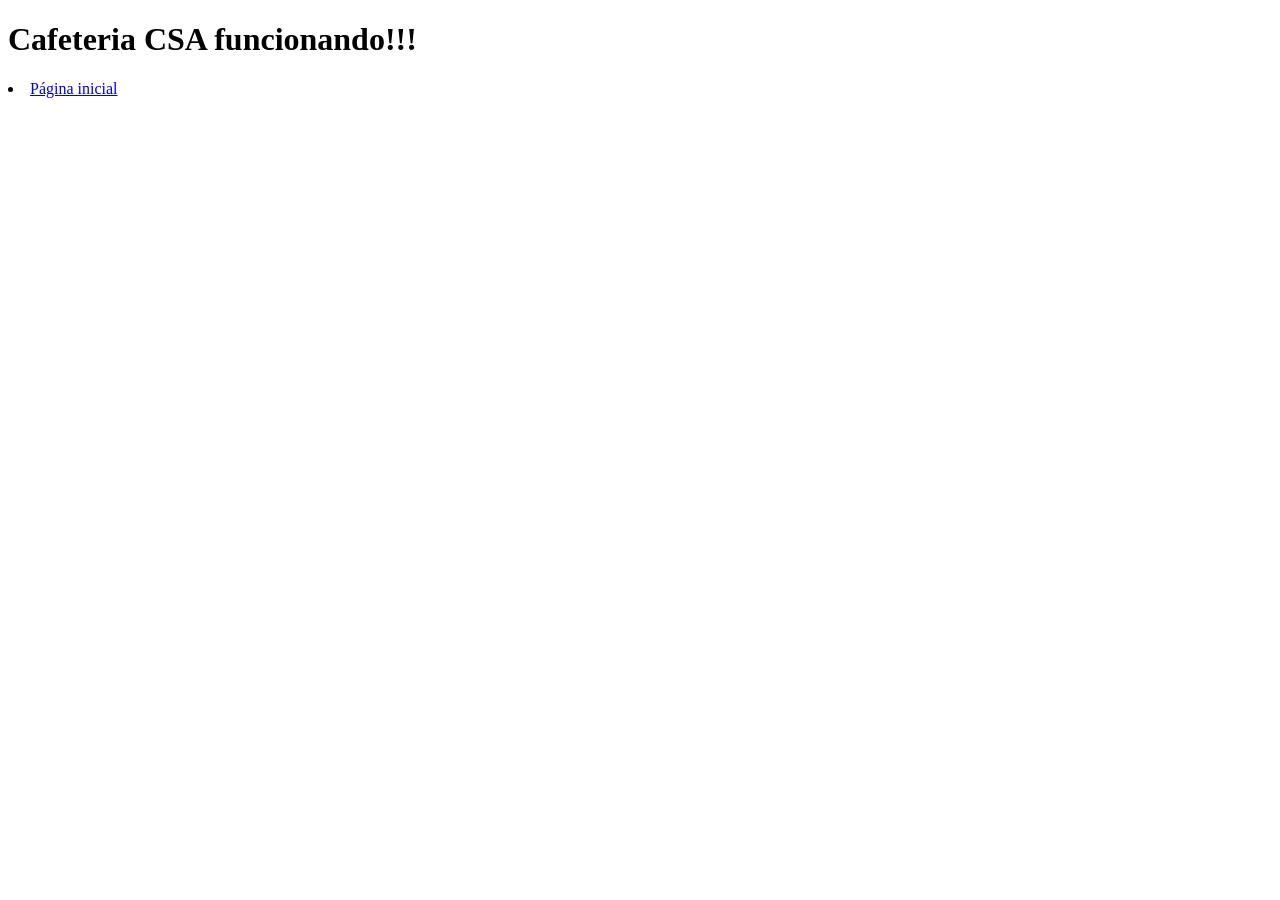
<file: index.html>
<!DOCTYPE html>
<html lang="en">
<head>
    <meta charset="UTF-8">
    <meta name="viewport" content="width=device-width, initial-scale=1.0">
    <title>Cafeteria</title>
</head>
<body>
    <h1>Cafeteria CSA funcionando!!!</h1>
    <li><a href="pagina_inicial.html">Página inicial</a></li>
</body>
</html>
</file>
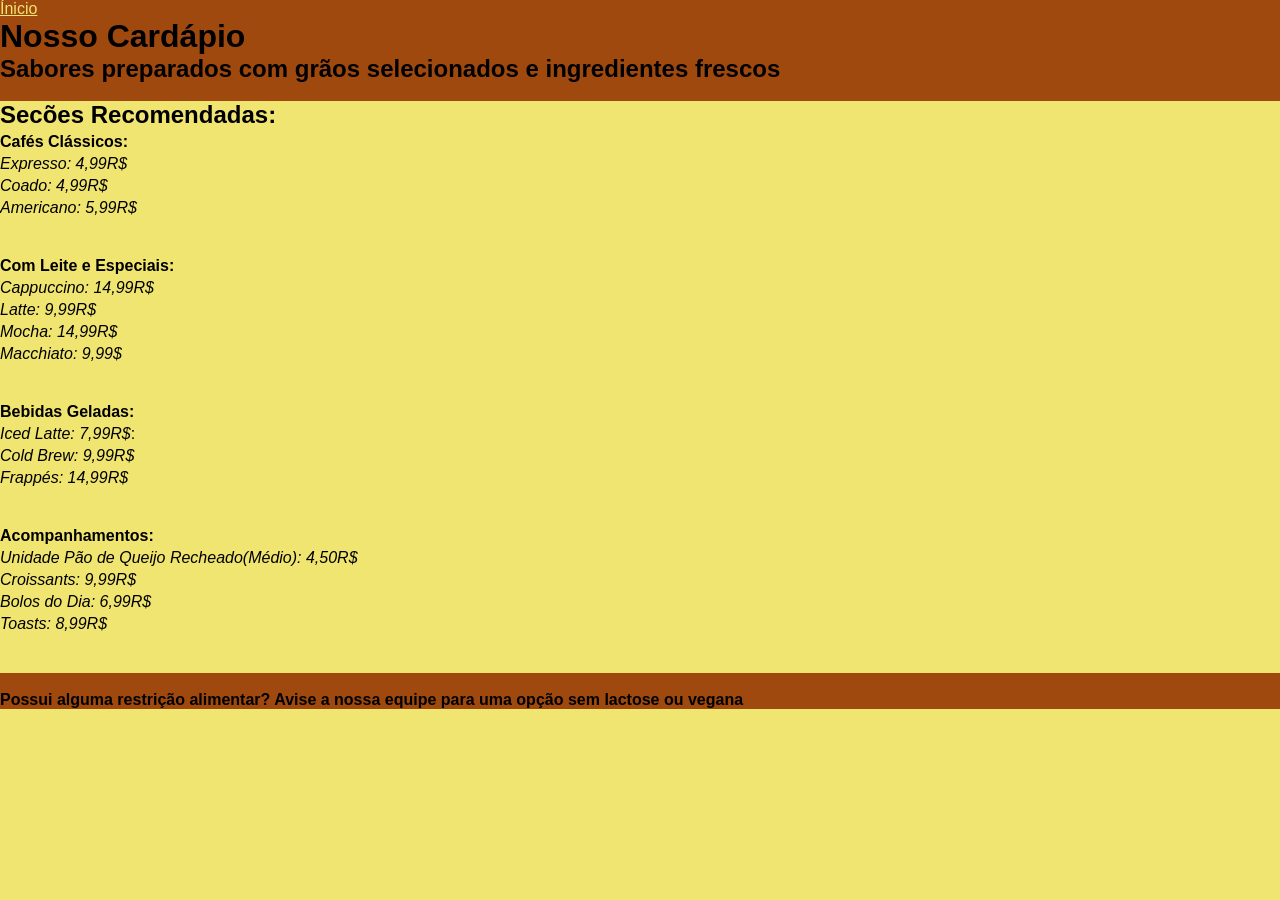
<file: cardapio.html>
<!doctype html>
<html lang="pt-br">
  <head>
    <meta charset="UTF-8" />
    <meta name="viewport" content="width=device-width, initial-scale=1.0" />
    <title>Cardápio</title>
    <link rel="stylesheet" href="css/estilo.css" />
    <style>
        body{
            background-color: rgb( 241, 229, 113);
        }
    </style>
  </head>
  <body>
    <header class="cabecalho">
      <ul>
        <li><a id="inicio_cardapio" href="pagina_inicial.html">Ínicio</a></li>
      </ul>
      <h1>Nosso Cardápio</h1>
      <h2>Sabores preparados com grãos selecionados e ingredientes frescos</h2>
      <br />
    </header>
    <main class="conteudo">
      <h2>Secões Recomendadas:</h2>
      <div class="cardapio">
        <p><b>Cafés Clássicos:</b></p>
        <p><i>Expresso: 4,99R$</i></p>
        <p><i>Coado: 4,99R$</i></p>
        <p><i>Americano: 5,99R$</i></p>
      </div>
      <div class="cardapio">
        <p><b>Com Leite e Especiais:</b></p>
        <p><i>Cappuccino: 14,99R$</i></p>
        <p><i>Latte: 9,99R$</i></p>
        <p><i>Mocha: 14,99R$</i></p>
        <p><i>Macchiato: 9,99$</i></p>
      </div>
      <div class="cardapio">
        <p><b>Bebidas Geladas:</b></p>
        <p><i>Iced Latte: 7,99R$</i>:</p>
        <p><i>Cold Brew: 9,99R$</i></p>
        <p><i>Frappés: 14,99R$</i></p>
      </div>
      <div class="cardapio">
        <p><b>Acompanhamentos:</b></p>
        <p><i>Unidade Pão de Queijo Recheado(Médio): 4,50R$</i></p>
        <p><i>Croissants: 9,99R$</i></p>
        <p><i>Bolos do Dia: 6,99R$</i></p>
        <p><i>Toasts: 8,99R$</i></p>
      </div>
    </main>
    <footer class="rodape">
      <br />
      <h4>
        Possui alguma restrição alimentar? Avise a nossa equipe para uma opção
        sem lactose ou vegana
      </h4>
    </footer>
  </body>
</html>
</file>
<file: css/estilo.css>
* {
  /*border: 1px solid #ffffff;*/
  margin: 0;
  padding: 0;
  font-family: "Gill Sans", "Gill Sans MT", Calibri, "Trebuchet MS", sans-serif;
}

.cabecalho {
  background-color: rgb(160, 73, 14);
}
.cabecalho ul li a {
    color: rgb(241, 229, 113);
}
.conteudo {
  background-color: rgb(241, 229, 113);
}
.rodape {
  background-color: rgb(160, 73, 14);
  color: black;
}
#inicio_cardapio{
    color: rgb(241, 229, 113);
}

.cardapio {
    margin-bottom: 40px; 
}
.cardapio p {
    margin-left: 0;   
    margin-right: 0;
    margin-top: 4px;  
    margin-bottom: 4px; 
    background-color: rgb(241, 229, 113)    ;
}
.rodape{

    background-color: rgb(160, 73, 14);
}
</file>
